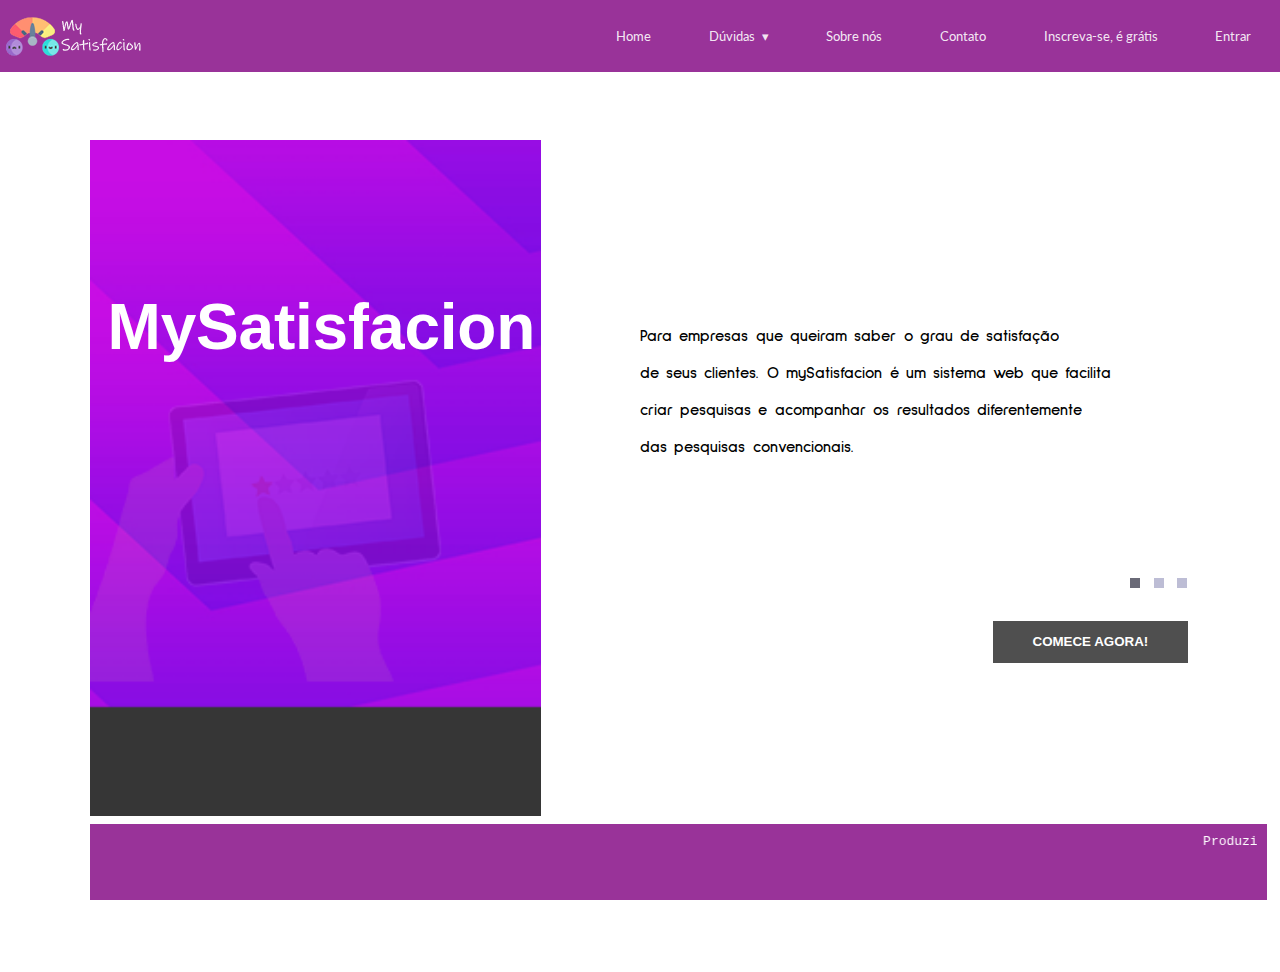
<file: index.html>
<!DOCTYPE html>
<html>

<head>
  <meta charset="UTF-8">
  <link rel="stylesheet" href="css/style.css">
  <link rel="stylesheet" href="css/styleSlide.css">
  <title>MySatisfacion</title>
  <link rel="shortcut icon" href="./img/mysatisfaction.png" />
  <link href="https://fonts.googleapis.com/css?family=Lato&display=swap" rel="stylesheet">
  <link href="https://fonts.googleapis.com/css?family=Sulphur+Point&display=swap" rel="stylesheet">
</head>

<body>
  <header class="menu">
    <div class="container">
      <img src="img/logoMy.png" alt="" id="logoMenu">
      <nav class="menu-nav">
        <ul>
          <li><a href="index.html">Home</a></li>
          <li class="drop"><a href="#">Dúvidas</a>
            <ul class="dropdown">
              <li><a href="#">O que é?</a></li>
              <li><a href="#">Como criar uma avaliação?</a></li>
              <li><a href="#">Por que utilizar o MySatisfacion?</a></li>
            </ul>
          </li>
          <li><a href="sobreNos.html">Sobre nós</a></li>
          <li><a href="#">Contato</a></li>
          <li><a href="login.html">Inscreva-se, é grátis</a></li>
          <li><a href="login.html">Entrar</a></li>
        </ul>
      </nav>
    </div>
  </header>
  <div class="content-width">
    <div class="slideshow">
      <!-- Slideshow-->
      <div class="slideshow-items">
        <div class="item">
          <div class="item-image-container">
            <img class="item-image" src="img/bannerSlide2.png" />
          </div>
          <!-- Staggered Header Elements -->
          <div class="item-header">
            <span class="vertical-part"><b>M</b></span>
            <span class="vertical-part"><b>y</b></span>
            <span class="vertical-part"><b>S</b></span>
            <span class="vertical-part"><b>a</b></span>
            <span class="vertical-part"><b>t</b></span>
            <span class="vertical-part"><b>i</b></span>
            <span class="vertical-part"><b>s</b></span>
            <span class="vertical-part"><b>f</b></span>
            <span class="vertical-part"><b>a</b></span>
            <span class="vertical-part"><b>c</b></span>
            <span class="vertical-part"><b>i</b></span>
            <span class="vertical-part"><b>o</b></span>
            <span class="vertical-part"><b>n</b></span>
          </div>
          <!-- Staggered Description Elements -->
          <div class="item-description">
            <span class="vertical-part">
              <b>Para empresas</b>
            </span>
            <span class="vertical-part">
              <b>que queiram saber</b>
            </span>
            <span class="vertical-part">
              <b>o grau de satisfação</b>
            </span>
            <span class="vertical-part">
              <b>de seus clientes.</b>
            </span>
            <span class="vertical-part">
              <b>O mySatisfacion</b>
            </span>
            <span class="vertical-part">
              <b>é um sistema web</b>
            </span>
            <span class="vertical-part">
              <b>que facilita</b>
            </span>
            <span class="vertical-part">
              <b>criar pesquisas e</b>
            </span>
            <span class="vertical-part">
              <b>acompanhar os</b>
            </span>
            <span class="vertical-part">
              <b>resultados diferentemente</b>
            </span>
            <span class="vertical-part">
              <b>das pesquisas </b>
            </span>
            <span class="vertical-part">
              <b>convencionais.</b>
            </span>

          </div>
        </div>
        <div class="item">
          <div class="item-image-container">
            <img class="item-image" src="img/bannerSlide3.png" />
          </div>
          <!-- SLIDE 2 -->
          <div class="item-header">
            <span class="vertical-part"><b>G</b></span>
            <span class="vertical-part"><b>r</b></span>
            <span class="vertical-part"><b>a</b></span>
            <span class="vertical-part"><b>t</b></span>
            <span class="vertical-part"><b>u</b></span>
            <span class="vertical-part"><b>i</b></span>
            <span class="vertical-part"><b>t</b></span>
            <span class="vertical-part"><b>o</b></span>
          </div>

          <!-- Staggered Description Elements -->
          <div class="item-description">
            <span class="vertical-part">
              <b>Crie</b>
            </span>
            <span class="vertical-part">
              <b>suas</b>
            </span>
            <span class="vertical-part">
              <b>avaliações</b>
            </span>
            <span class="vertical-part">
              <b>totalmente</b>
            </span>
            <span class="vertical-part">
              <b>de</b>
            </span>
            <span class="vertical-part">
              <b>graça.</b>
            </span>
            <span class="vertical-part">
              <b>Além</b>
            </span>
            <span class="vertical-part">
              <b>disso</b>
            </span>
            <span class="vertical-part">
              <b>o</b>
            </span>
            <span class="vertical-part">
              <b>nosso</b>
            </span>
            <span class="vertical-part">
              <b>produto</b>
            </span>
            <span class="vertical-part">
              <b>permite</b>
            </span>
            <span class="vertical-part">
              <b>monitorar</b>
            </span>
            <span class="vertical-part">
              <b>o</b>
            </span>
            <span class="vertical-part">
              <b>índice</b>
            </span>
            <span class="vertical-part">
              <b>de</b>
            </span>
            <span class="vertical-part">
              <b>satisfação</b>
            </span>
            <span class="vertical-part">
              <b>dos</b>
            </span>
            <span class="vertical-part">
              <b>clientes</b>
            </span>
            <span class="vertical-part">
              <b>em</b>
            </span>
            <span class="vertical-part">
              <b>multiplataforma</b>
            </span>
            <span class="vertical-part">
              <b>no</b>
            </span>
            <span class="vertical-part">
              <b>seu</b>
            </span>
            <span class="vertical-part">
              <b>pontos</b>
            </span>
            <span class="vertical-part">
              <b>de</b>
            </span>
            <span class="vertical-part">
              <b>venda.</b>
            </span>

          </div>
        </div>
        <div class="item">
          <div class="item-image-container">
            <img class="item-image" src="img/bannerSlide1.png" />
          </div>
          <!-- SLIDE 3 -->
          <div class="item-header">
            <span class="vertical-part"><b>R</b></span>
            <span class="vertical-part"><b>e</b></span>
            <span class="vertical-part"><b>s</b></span>
            <span class="vertical-part"><b>u</b></span>
            <span class="vertical-part"><b>l</b></span>
            <span class="vertical-part"><b>t</b></span>
            <span class="vertical-part"><b>a</b></span>
            <span class="vertical-part"><b>d</b></span>
            <span class="vertical-part"><b>o</b></span>
          </div>
          <!-- Staggered Description Elements -->
          <div class="item-description">
            <span class="vertical-part">
              <b>Acompanhe</b>
            </span>
            <span class="vertical-part">
              <b>os</b>
            </span>
            <span class="vertical-part">
              <b>resultados</b>
            </span>
            <span class="vertical-part">
              <b>.</b>
            </span>
          </div>
        </div>
      </div>
      <div class="controls">
        <ul>
          <li class="control" data-index="0"></li>
          <li class="control" data-index="1"></li>
          <li class="control" data-index="2"></li>
        </ul>
        <!-- BOTÃO COMEÇAR -->
        <div class="botaoComecar">
          <button class="btn">Comece agora!</button>
        </div>
      </div>
      <div class="rodape">
        <span class="descricaoRodape">
          <marquee behavior="scroll" direction="left">Produzido por MySatisfaction</marquee>
        </span>
      </div>
    </div>
  </div>
  <script src="js/scriptSlide.js"></script>
</body>

</html>
</file>
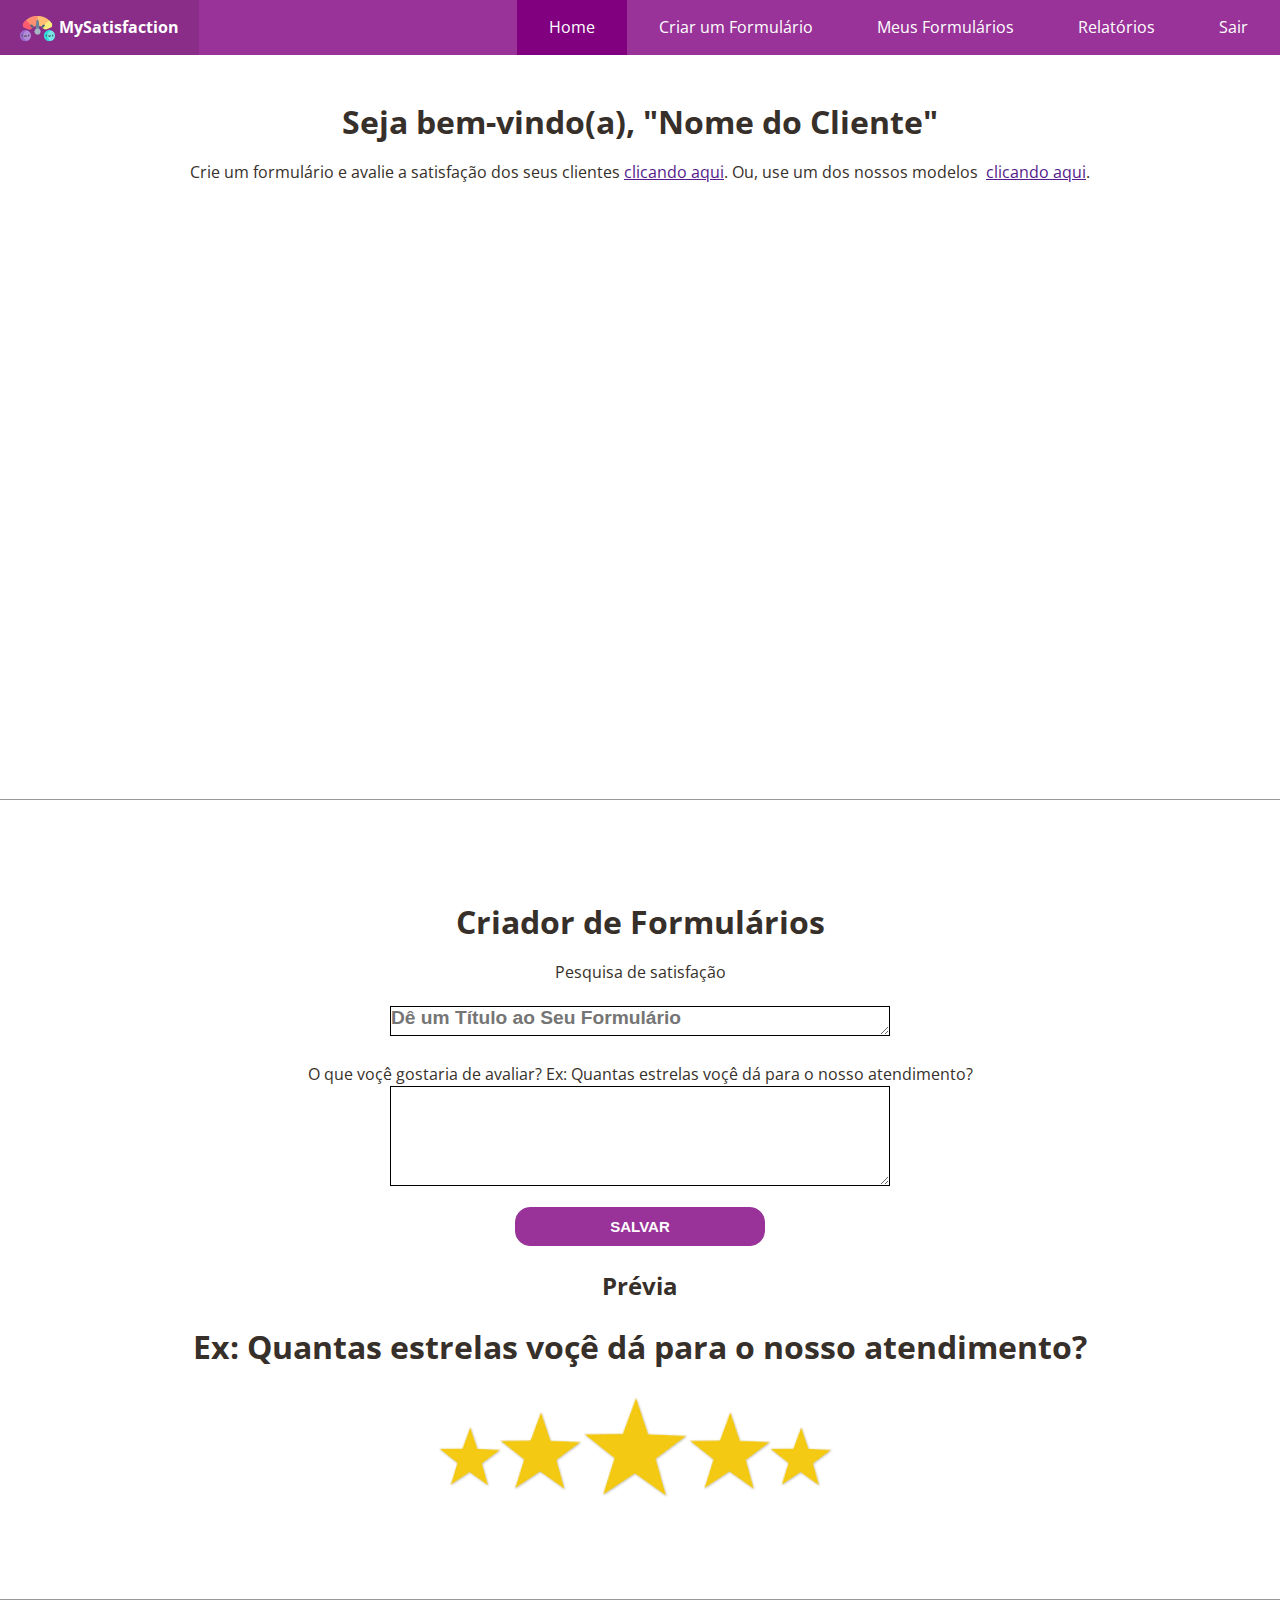
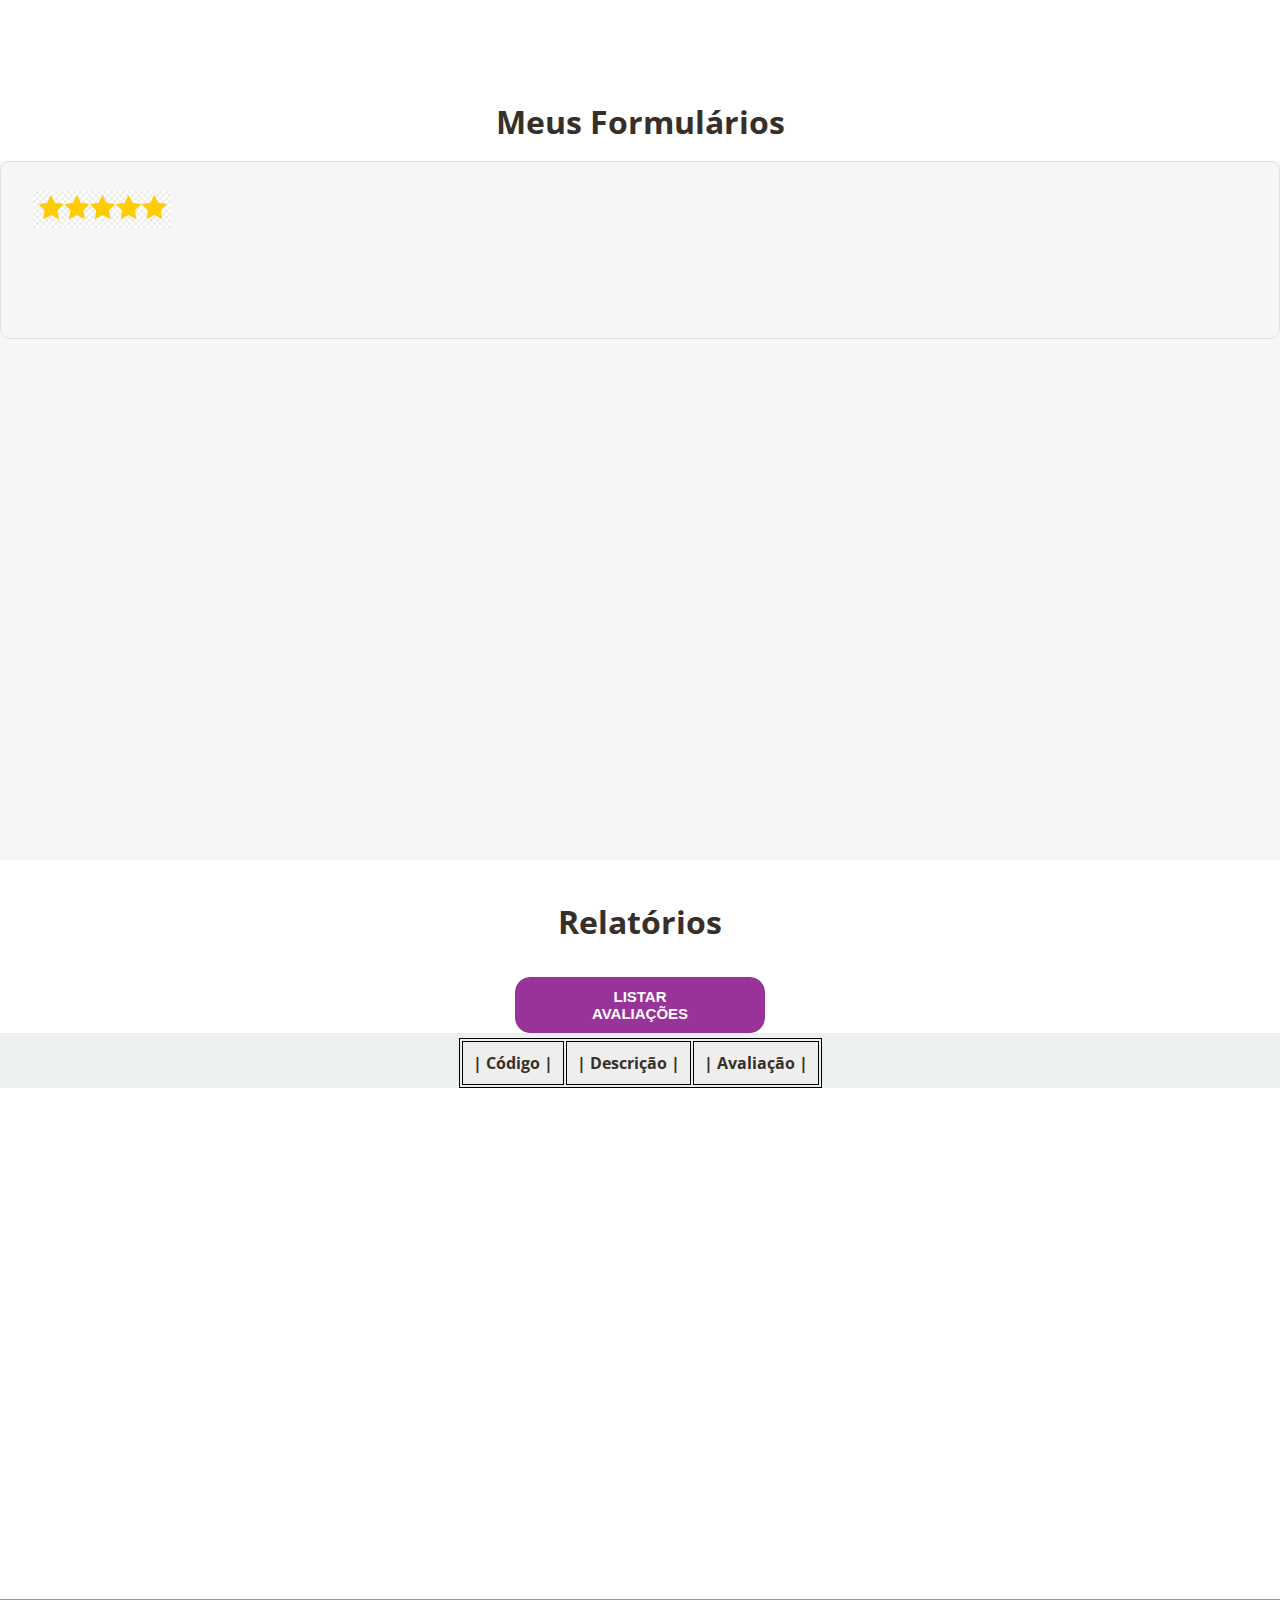
<file: CriadorDeForms.html>
<!DOCTYPE html>
<html lang="pt-br">

<head>
	<meta charset="utf-8">
	<title>MySatisfaction | Formulários</title>
	<link rel="icon" href="img/icon/Mysatisfaction.png">
	<meta name="author" content="MySatisfaction">
	<meta name="viewport" content="width=device-width,initial-scale=1">
	<link rel="stylesheet" href="css/headerEstilo.css">
	<link rel="stylesheet" href="css/loginEstilo.css">
	<!--[if lt IE 9]>
      <script src="http://html5shim.googlecode.com/svn/trunk/html5.js"></script>
      <link rel="stylesheet" href="css/ie.css">
    <![endif]-->
</head>

<body>

	<header class="menu-topo">
		<a href="#home" class="logo" data-scroll>
			<img id="logoMySa" src="img/icon/Mysatisfaction.png" alt="" width="30px;">
			MySatisfaction
		</a>
		<nav class="menu-principal">
			<ul id="lista_menu">
				<li class="menu-item ativo"><a href="#bem-vindo" data-scroll onclick="mostrarAtivo(this);">Home</a></li>
				<li class="menu-item criar"><a href="#criar-formulario" data-scroll onclick="mostrarAtivo(this);">Criar um
						Formulário</a></li>
				<li class="menu-item mForms"><a id="mf" href="#meus-formularios" data-scroll onclick="mostrarAtivo(this);">Meus
						Formulários</a></li>
				<li class="menu-item relatorios"><a href="#relatorios" data-scroll onclick="mostrarAtivo(this);">Relatórios</a>
				</li>
				<li class="menu-item sair"><a href="index.html" onclick="mostrarAtivo(this);">Sair</a></li>
			</ul>
		</nav>
	</header>

	<section id="bem-vindo">
		<h1 id="sbvnc">Seja bem-vindo(a), "Nome do Cliente"</h1>
		<p>Crie um formulário e avalie a satisfação dos seus clientes <a href="">
				clicando aqui</a>. Ou, use um dos nossos modelos &nbsp;<a href="">clicando&nbsp;aqui</a>.</p>
	</section>

	<section id="criar-formulario">
		<h1>Criador de Formulários</h1>
		<div id="area">
			<form id="formulario" autocomplete="off">
				<fieldset>
					<legend class="ps">Pesquisa de satisfação</legend>
					<br>
					<textarea id="texarea2" class="msg" onkeyup="keydownFuncao()" placeholder="Dê um Título ao Seu Formulário"
						required></textarea><br>
					<br>
					<label>O que voçê gostaria de avaliar?
						Ex: Quantas estrelas voçê dá para o nosso
						atendimento?</label>
					<br>
					<textarea id="texarea1" class="msg" onkeyup="keydownFuncao()" required></textarea><br>
					<button id="CriadFormSalvar" class="btn btn-2" onclick="myFuncSalvar()">Salvar</button>
				</fieldset>
			</form>
		</div>
		<br>
		<h2>Prévia</h2>
		<br>
		<h1 id="h1KeyDown">Ex: Quantas estrelas voçê dá para o nosso atendimento?</h1>
		<img class="img" src="img/estrela22.png" alt="" width="500px;">
	</section>

	<section id="meus-formularios">
		<h1>Meus Formulários</h1>
		<div class="m-forms">
			<div class="formEditado">
				<span class="link" name="link">
					<img src="img/estrela2.jpg" alt="">
				</span>

				<div id="btnPubliqrID">

				</div>

			</div>
	</section>

	<section id="relatorios">
		<h1>Relatórios</h1>
		<button id="listAvaliacoes" class="btn btn-2" onclick="listAvaliacoes()">LISTAR AVALIAÇÕES</button>
		<div class="container2">
			<table class="tabela-relatorios">
				<thead>
					<tr>
						<th>| Código | </th>
						<th>| Descrição | </th>
						<th>| Avaliação | </th>
					</tr>
				</thead>
				<tbody id="paiTbody">

				</tbody>
			</table>
		</div>
	</section>

	<script src="js/scroll.js"></script>
	<script src="js/main.js"></script>
	<script src="js/login.js"></script>
</body>

</html>
</file>
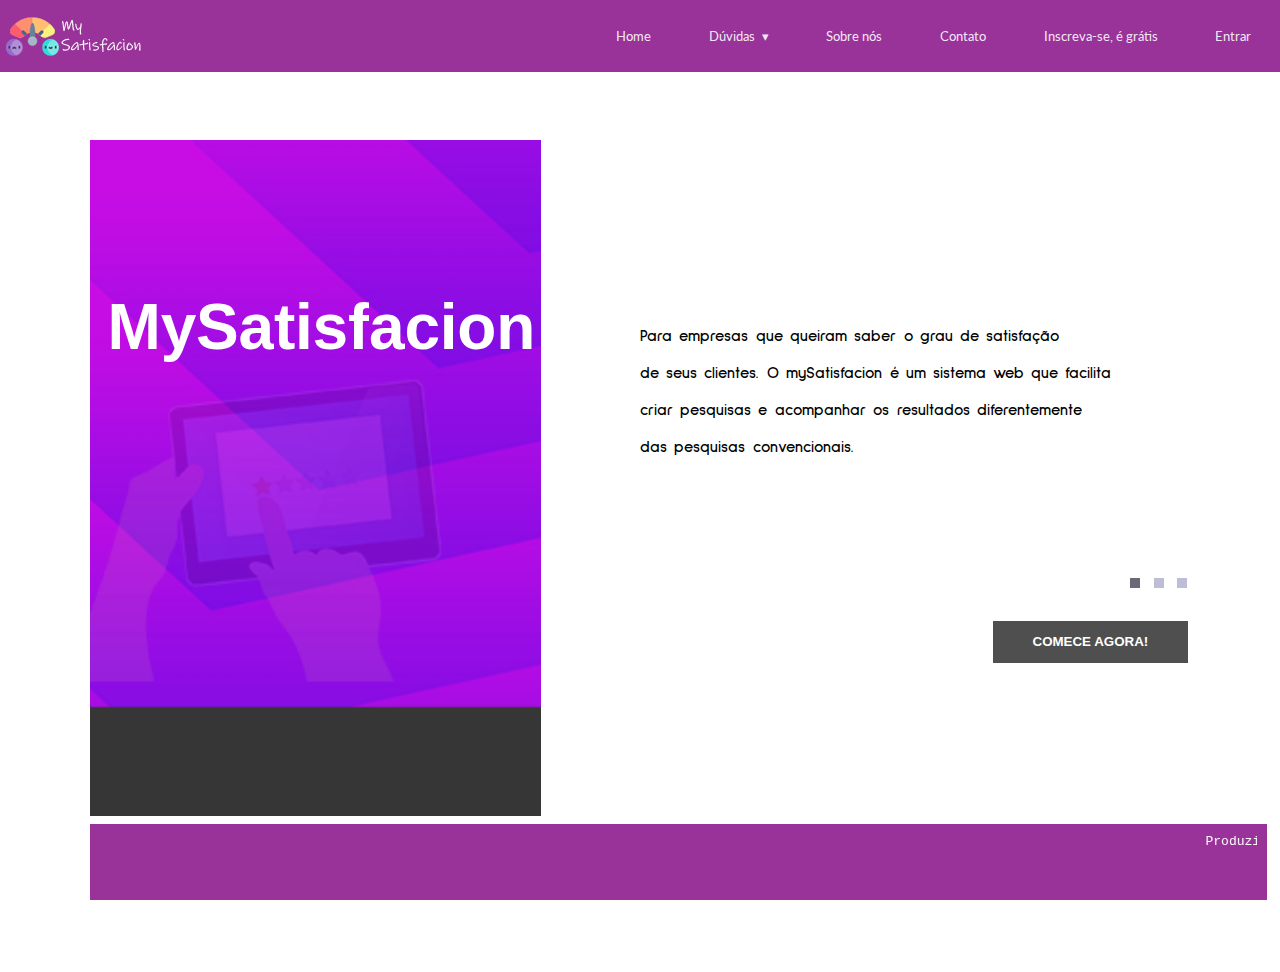
<file: mySatisfacion/principal.html>
<!DOCTYPE html>
<html>
<head>
    <meta charset="UTF-8">
    <link rel="stylesheet" href="css/style.css">
    <link rel="stylesheet" href="css/styleSlide.css">
    <title>MySatisfacion</title>
    <link rel="shortcut icon" href="imagens/mysatisfaction.png" />
    <link href="https://fonts.googleapis.com/css?family=Lato&display=swap" rel="stylesheet">
    <link href="https://fonts.googleapis.com/css?family=Sulphur+Point&display=swap" rel="stylesheet">
</head>
<body>
    <header class="menu">
        <div class="container">
            <img src="imagens/logoMy.png" alt="" id="logoMenu" >
                <nav class="menu-nav">
                        <ul>
                            <li><a href="principal.html">Home</a></li>
                            <li class="drop"><a href="#">Dúvidas</a>
                                <ul class="dropdown">
                                    <li><a href="#">O que é?</a></li>
                                    <li><a href="#">Como criar uma avaliação?</a></li>
                                    <li><a href="#">Por que utilizar o MySatisfacion?</a></li>
                                </ul>
                            </li>
                            <li><a href="sobreNos.html">Sobre nós</a></li>
                            <li><a href="#">Contato</a></li>
                            <li><a href="#">Inscreva-se, é grátis</a></li>
                            <li><a href="#">Entrar</a></li>
                        </ul>
                </nav>
        </div>   
    </header>
    <div class="content-width">
        <div class="slideshow">
          <!-- Slideshow-->
          <div class="slideshow-items">
            <div class="item">
              <div class="item-image-container">
                <img class="item-image" src="imagens/bannerSlide2.png" />
              </div>
              <!-- Staggered Header Elements -->
              <div class="item-header">
                <span class="vertical-part"><b>M</b></span>
                <span class="vertical-part"><b>y</b></span>
                <span class="vertical-part"><b>S</b></span>
                <span class="vertical-part"><b>a</b></span>
                <span class="vertical-part"><b>t</b></span>
                <span class="vertical-part"><b>i</b></span>            
                <span class="vertical-part"><b>s</b></span>
                <span class="vertical-part"><b>f</b></span>
                <span class="vertical-part"><b>a</b></span>
                <span class="vertical-part"><b>c</b></span>
                <span class="vertical-part"><b>i</b></span>
                <span class="vertical-part"><b>o</b></span>
                <span class="vertical-part"><b>n</b></span>
              </div>
              <!-- Staggered Description Elements -->
              <div class="item-description">
                <span class="vertical-part">
                  <b>Para empresas</b>
                </span>
                <span class="vertical-part">
                  <b>que queiram saber</b>
                </span> 
                <span class="vertical-part">
                  <b>o grau de satisfação</b>
                </span>
                <span class="vertical-part">
                  <b>de seus clientes.</b>
                </span> 
                <span class="vertical-part">
                  <b>O mySatisfacion</b>
                </span>
                <span class="vertical-part">
                  <b>é um sistema web</b>
                </span> 
                <span class="vertical-part">
                  <b>que facilita</b>
                </span>
                <span class="vertical-part">
                  <b>criar pesquisas e</b>
                </span> 
                <span class="vertical-part">
                  <b>acompanhar os</b>
                </span>
                <span class="vertical-part">
                  <b>resultados diferentemente</b>
                </span> 
                <span class="vertical-part">
                  <b>das pesquisas </b>
                </span>
                <span class="vertical-part">
                  <b>convencionais.</b>
                </span> 
      
              </div>
            </div>
            <div class="item">
              <div class="item-image-container">
                <img class="item-image" src="imagens/bannerSlide3.png" />
              </div>
              <!-- SLIDE 2 -->
              <div class="item-header">
                  <span class="vertical-part"><b>G</b></span>
                  <span class="vertical-part"><b>r</b></span>
                  <span class="vertical-part"><b>a</b></span>
                  <span class="vertical-part"><b>t</b></span>
                  <span class="vertical-part"><b>u</b></span>
                  <span class="vertical-part"><b>i</b></span>
                  <span class="vertical-part"><b>t</b></span>
                  <span class="vertical-part"><b>o</b></span>
              </div>
              
              <!-- Staggered Description Elements -->
              <div class="item-description">
                <span class="vertical-part">
                  <b>Crie</b>
                </span>
                <span class="vertical-part">
                  <b>suas</b>
                </span>
                <span class="vertical-part">
                  <b>avaliações</b>
                </span>
                <span class="vertical-part">
                  <b>totalmente</b>
                </span>
                <span class="vertical-part">
                  <b>de</b>
                </span>
                <span class="vertical-part">
                  <b>graça.</b>
                </span>
                <span class="vertical-part">
                  <b>Além</b>
                </span>
                <span class="vertical-part">
                  <b>disso</b>
                </span>
                <span class="vertical-part">
                  <b>o</b>
                </span>
                <span class="vertical-part">
                  <b>nosso</b>
                </span>
                <span class="vertical-part">
                  <b>produto</b>
                </span>
                <span class="vertical-part">
                  <b>permite</b>
                </span>
                <span class="vertical-part">
                  <b>monitorar</b>
                </span>
                <span class="vertical-part">
                  <b>o</b>
                </span>
                <span class="vertical-part">
                  <b>índice</b>
                </span>
                <span class="vertical-part">
                  <b>de</b>
                </span>
                <span class="vertical-part">
                  <b>satisfação</b>
                </span>
                <span class="vertical-part">
                  <b>dos</b>
                </span>
                <span class="vertical-part">
                  <b>clientes</b>
                </span>
                <span class="vertical-part">
                  <b>em</b>
                </span>
                <span class="vertical-part">
                  <b>multiplataforma</b>
                </span>
                <span class="vertical-part">
                  <b>no</b>
                </span>
                <span class="vertical-part">
                  <b>seu</b>
                </span>
                <span class="vertical-part">
                  <b>pontos</b>
                </span>
                <span class="vertical-part">
                  <b>de</b>
                </span>
                <span class="vertical-part">
                  <b>venda.</b>
                </span>
              
              </div>
            </div>
            <div class="item">
              <div class="item-image-container">
                <img class="item-image" src="imagens/bannerSlide1.png"/>
              </div>
              <!-- SLIDE 3 -->
              <div class="item-header">
                  <span class="vertical-part"><b>R</b></span>
                  <span class="vertical-part"><b>e</b></span>
                  <span class="vertical-part"><b>s</b></span>
                  <span class="vertical-part"><b>u</b></span>
                  <span class="vertical-part"><b>l</b></span>
                  <span class="vertical-part"><b>t</b></span>
                  <span class="vertical-part"><b>a</b></span>
                  <span class="vertical-part"><b>d</b></span>
                  <span class="vertical-part"><b>o</b></span>
                </div>
              <!-- Staggered Description Elements -->
              <div class="item-description">
                <span class="vertical-part">
                  <b>Acompanhe</b>
                </span>
                <span class="vertical-part">
                  <b>os</b>
                </span>
                <span class="vertical-part">
                  <b>resultados</b>
                </span>
                <span class="vertical-part">
                  <b></b>
                </span>
                <span class="vertical-part">
                  <b>amet,</b>
                </span>
                <span class="vertical-part">
                  <b>consectetur</b>
                </span>
                <span class="vertical-part">
                  <b>adipiscing</b>
                </span>
                <span class="vertical-part">
                  <b>elit.</b>
                </span>
                <span class="vertical-part">
                  <b>Pellentesque</b>
                </span>
                <span class="vertical-part">
                  <b>elementum</b>
                </span>
                <span class="vertical-part">
                  <b>gravida</b>
                </span>
                <span class="vertical-part">
                  <b>ex</b>
                </span>
                <span class="vertical-part">
                  <b>at</b>
                </span>
                <span class="vertical-part">
                  <b>maximus.</b>
                </span>
                <span class="vertical-part">
                  <b>Nullam</b>
                </span>
                <span class="vertical-part">
                  <b>quis</b>
                </span>
                <span class="vertical-part">
                  <b>leo</b>
                </span>
                <span class="vertical-part">
                  <b>ipsum.</b>
                </span>
                <span class="vertical-part">
                  <b>Lorem</b>
                </span>
                <span class="vertical-part">
                  <b>ipsum</b>
                </span>
                <span class="vertical-part">
                  <b>Nam</b>
                </span>
                <span class="vertical-part">
                  <b>consectetur</b>
                </span>
                <span class="vertical-part">
                  <b>malesuada</b>
                </span>
                <span class="vertical-part">
                  <b>blandit.</b>
                </span>
                <span class="vertical-part">
                  <b>Mauris</b>
                </span>
                <span class="vertical-part">
                  <b>vulputate</b>
                </span>
                <span class="vertical-part">
                  <b>purus</b>
                </span>
                <span class="vertical-part">
                  <b>id</b>
                </span>
                <span class="vertical-part">
                  <b>dolor</b>
                </span>
                <span class="vertical-part">
                  <b>euismod</b>
                </span>
                <span class="vertical-part">
                  <b>varius.</b>
                </span>
              </div>
            </div>
          </div>
          <div class="controls">
            <ul>
              <li class="control" data-index="0"></li>
              <li class="control" data-index="1"></li>
              <li class="control" data-index="2"></li>
            </ul>
            <!-- BOTÃO COMEÇAR -->            
            <div class="botaoComecar">      
                <button class="btn">Comece agora!</button>
            </div>
          </div>
          <div class="rodape">
            <span class="descricaoRodape"><marquee behavior="scroll" direction="left">Produzido por Ronan Santos!</marquee></span>
          </div>
        </div>       
      </div>         
    <script src="scriptSlide.js"></script>
</body>
</html>
</file>
<file: css/style.css>
/* MENU PRINCIPAL--------------------------------------------------------------------*/
#logoMenu{
    border:2px solid #993399;
}

.menu-nav{
    display: flex;
}

.menu .container{
    display: flex;
    align-items: center;
    justify-content: space-between;
    background-color: #993399;
	height: 72px;
   
}

.menu-nav::after {	
	content: '';
	clear: both;
}

.menu-nav ul {
	padding: 0;
	margin: 0;
    list-style: none;
}

.menu-nav ul li {
	float: left;
	position: relative;
	font-family: 'Lato',sans-serif;
}

.menu-nav ul li a {
	display: block;
	color: rgba(255, 255, 255, .9);
	text-decoration: none;
	padding: 1rem 2rem;
	border-top: 2px solid transparent;
	border-bottom: 2px solid transparent;
	transition: all .3s ease-in-out;
}

.menu-nav ul li a:hover,
.menu-nav ul li a:focus {
	background: rgba(0, 0, 0, .15);
}

.menu-nav ul li a:focus {
	color: white;
}

.menu-nav ul li a:not(:only-child)::after {
	padding-left: 4px;
	content: ' ▾';
}

.menu-nav ul li ul li {
	min-width: 190px;
}

header ul li ul li a {
	background: transparent;
	color: #555;
	border-bottom: 1px solid #DDE0E7;
}

header ul li ul li a:hover,
header ul li ul li a:focus {
	background: #eee;
	color: #111;
}

.dropdown {
	display: none;
	position: absolute;
	background: #fff;
	box-shadow: 0 4px 10px rgba(10, 20, 30, .4);
}
/*----------------------------------------------------------------------*/


/*RODAPÉ----------------------------------------------------------------*/
.rodape{
	background-color:  #993399;
	height: 80px;
	width: 107%;
}

.descricaoRodape{
	float: right;
	padding: 10px;
	color: white;
}
/*----------------------------------------------------------------------*/
</file>
<file: css/styleSlide.css>
* {
    box-sizing: border-box;
    margin: 0;
    padding: 0;
  }
  
  html, body {
    width: 100%;
    height: 100vh;
    overflow: hidden; 
    background: white;
    /* background:#22222A;  */
    font-family: 'Fira Mono', monospace;
    -webkit-font-smoothing: antialiased;
    font-size: .90rem;
    color: #bdbdd5;
  }
  
  .content-width {
    width: 86%;
    height: 100vh;
    margin: 0 auto;
  }
  
  .slideshow {
    position: relative;
    width: 100%;
    height: 100vh;
    display: flex;
    flex-direction: column;
    justify-content: space-around;
  }
  
  .slideshow-items {
    position: relative;
    width: 100%;
    height: 300px;
  }
  
  .item {
    position: absolute;
    width: 100%;
    height: auto;
  }
  
  .item-image-container {
    position: relative;
    width: 41%;
  }
  
  .item-image-container::before {
    content: '';
    position: absolute;
    top: -1px;
    left: 0;
    width: 100%;
    height: 101%;
    /* background: #22222A;
    opacity: 0; */
    z-index: 1;
  }
  
  .item-image {
    position: relative;
    width: 100%;
    height: auto;
    opacity: 0;
    display: block;
    /* transition: property name | duration | timing-function | delay  */
    transition: opacity .3s ease-out .45s;
  }
  
  .item.active .item-image {
    opacity: 1;
  }
  
  .item.active .item-image-container::before {
    opacity: .8;
  }
  
  .item-description {
    position: absolute;
    top: 182px;
    right: 0;
    width: 50%;
    padding-right: 4%;
    line-height: 1.8;
  }
  
  /* Staggered Vertical Items ------------------------------------------------------*/
  .item-header {
    position: absolute;
    top: 150px;
    left: 2%;
    z-index: 100;
    color: white;
  }
  
  .item-header .vertical-part {
    margin: 0 -4px;
    font-family: 'Montserrat', sans-serif;
    -webkit-font-smoothing: auto;
    font-size: 5vw;
  }
  
  .vertical-part {
    overflow: hidden;
    display: inline-block;
  }
  
  .vertical-part b {
    display: inline-block;
    transform: translateY(100%);
  }
  
  .item-header .vertical-part b {
    transition: .5s;
  }
  
  .item-description .vertical-part b {
    transition: .21s;
    font-family: 'Sulphur Point', sans-serif;
    font-size: medium;
    color:black
  }
  
  .item.active .item-header .vertical-part b {
    transform: translateY(0);
  }
  
  .item.active .item-description .vertical-part b {
    transform: translateY(0);
  }
  
  /* Controls ----------------------------------------------------------------------*/
  .controls {
    position: relative;
    text-align: right;
    z-index: 1000;
  }
  
  .controls ul {
    list-style: none;
  }
  
  .controls ul li {
    display: inline-block;
    width: 10px;
    height: 10px;
    margin: 3px;
    background:#bdbdd5;;
    cursor: pointer;
  }
  
  .controls ul li.active {
    background:#6a6a77;
  }

/* BOTÃO COMECE AGORA */
.botaoComecar {
  margin: 0 auto;
  float: right;
  width: 200px;
  perspective: 1000px;
}

.btn {
  cursor: hand;
  text-transform: uppercase;
  background-color: #4F4F4F;
  color: white;
  font-weight: 900;
  border: none;
  padding: 1em 3em;
  margin: 2em auto;
  display: block;  
  transition: background .6s ease-in, transform .5s .25s ease-in-out;
}
.btn:hover {
  background-color: #993399;
  transform: scale(1.2) rotateX(30deg);
}
</file>
<file: css/headerEstilo.css>
* {
	 margin: 0;
	 padding: 0;
	 border: 0;
 }
 
 a:active,
 a:hover {
	 outline: 0;
 }
 
 @-webkit-viewport { width: device-width; }
 @-moz-viewport { width: device-width; }
 @-ms-viewport { width: device-width; }
 @-o-viewport { width: device-width; }
 @viewport { width: device-width; }
 
img{
	max-width: 100%;
}

 .menu-principal ul {
	 margin: 0;
	 padding: 0;
	 width: 100%;
	 display: block;
	 list-style: none;
 }
 
 .menu-principal li {
	 width: 100%;
	 display: block;
 }
 
 .js .menu-principal {
	 clip: rect(0 0 0 0);
	 max-height: 0;
	 position: absolute;
	 display: block;
	 overflow: hidden;
	 zoom: 1;
 }
 
 .menu-principal.opened {
	 max-height: 9999px;
 }
 
 .disable-pointer-events {
	 pointer-events: none !important;
 }
 
 .nav-toggle {
	 -webkit-tap-highlight-color: rgba(0,0,0,0);
	 -webkit-touch-callout: none;
	 -webkit-user-select: none;
	 -moz-user-select: none;
	 -ms-user-select: none;
	 -o-user-select: none;
	 user-select: none;
 }
 
 @media screen and (min-width: 50em) {
	 .js .menu-principal {
		 position: relative;
	 }
	 .js .menu-principal.closed {
		 max-height: none;
	 }
	 .nav-toggle {
		 display: none;
	 }
 }
 
 body {
	 -webkit-text-size-adjust: 100%;
	 -ms-text-size-adjust: 100%;
	 text-size-adjust: 100%;
	 color: #37302a;
	 background: #fff;
	 font: normal 100%/1.4 sans-serif;
 }
 
 section {
	 border-bottom: 1px solid #999;
	 text-align: center;
	 padding: 100px 0 0;
	 height: 800px;
	 width: 100%;
 }
 
 h1 {
	 margin-bottom: .5em;
 }
 
 p {
	 width: 90%;
	 margin: 0 auto;
 }
 
 .menu-topo {
	 background: #993399;
	 position: fixed;
	 z-index: 3;
	 width: 100%;
	 left: 0;
	 top: 0;
 }
 
 .logo {
	 -webkit-tap-highlight-color: rgba(0,0,0,0);
	 text-decoration: none;
	 font-weight: bold;
	 line-height: 55px;
	 padding: 0 20px;
	 color: #fff;
	 float: left;
 }

 #logoMySa{
	 width: 35px;
	 vertical-align: middle;
 }
 
 .mask {
	 -webkit-transition: opacity 300ms;
	 -moz-transition: opacity 300ms;
	 transition: opacity 300ms;
	 background: rgba(0,0,0, .5);
	 visibility: hidden;
	 position: fixed;
	 opacity: 0;
	 z-index: 2;
	 bottom: 0;
	 right: 0;
	 left: 0;
	 top: 0;
 }
 
 .android .mask {
	 -webkit-transition: none;
	 transition: none;
 }
 
 .js-nav-active .mask {
	 visibility: visible;
	 opacity: 1;
 }
 
 @media screen and (min-width: 70em) {
	 .mask {
		 display: none !important;
		 opacity: 0 !important;
	 }
 }
 
 .fixed {
	 position: fixed;
	 width: 100%;
	 left: 0;
	 top: 0;
 }
 
 .menu-principal,
 .menu-principal * {
	 -webkit-box-sizing: border-box;
	 -moz-box-sizing: border-box;
	 box-sizing: border-box;
 }
 
 .menu-principal,
 .menu-principal ul {
	 list-style: none;
	 width: 100%;
	 float: left;
 }
 
 @media screen and (min-width: 40em) {
	 .menu-principal {
		 float: right;
		 width: auto;
	 }
 }
 
 .menu-principal li {
	 float: left;
	 width: 100%;
 }
 
 @media screen and (min-width: 37em) {
	 .menu-principal li {
		 width: auto;
	 }
 }
 
 .menu-principal a {
	 -webkit-tap-highlight-color: rgba(0,0,0,0);
	 border-top: 1px solid white;
	 text-decoration: none;
	 background: #993399;
	 padding: 0.7em 1em;
	 color: #fff;
	 width: 100%;
	 float: left;
 }
 
 .ativo a {
	 background: purple;
 }

 a:hover, a:active{
	background: rgba(0, 0, 0, 0.1); 
 }

 @media screen and (min-width: 49em) {
	 .menu-principal a {
		 padding: 1.02em 2em;
		 text-align: center;
		 border-top: 0;
		 float: left;
		 margin: 0;
	 }
 }
 
 .menu-principal ul ul a {
	 background: #ca3716;
	 padding-left: 2em;
 }
 
 @media screen and (min-width: 40em) {
	 .menu-principal ul ul a {
		 display: none;
	 }
 }
 
 .nav-toggle {
	 -webkit-font-smoothing: antialiased;
	 -moz-osx-font-smoothing: grayscale;
	 text-decoration: none;
	 text-indent: -300px;
	 position: relative;
	 overflow: hidden;
	 width: 60px;
	 height: 55px;
	 float: right;
 }
 
 .nav-toggle:before {
	 color: #fff;
	 font: normal 28px/55px "responsivenav";
	 text-transform: none;
	 text-align: center;
	 position: absolute;
	 content: "\2261";
	 text-indent: 0;
	 speak: none;
	 width: 100%;
	 left: 0;
	 top: 0;
 }
 
 .nav-toggle.ativo:before {
	 font-size: 24px;
	 content: "\78"; 
 }
/**/
.table_container{
	display: flex;
	flex-direction: row;
	justify-content: center;
	align-items: center;
	margin-top: 40px;
}
.retrato{
  -ms-transform: rotate(90deg); /* IE 9 */
    -webkit-transform: rotate(90deg); /* Chrome, Safari, Opera */
    transform: rotate(90deg);
}
.paisagem{
  -ms-transform: rotate(0deg); /* IE 9 */
    -webkit-transform: rotate(0deg); /* Chrome, Safari, Opera */
		transform: rotate(0deg);
}

#texarea1 {
	width: 500px;
	height: 100px;
	background-color: transparent;
	font-size: 1.2em;
	font-weight: bold;
	font-family: Verdana, Arial, Helvetica, sans-serif;
	border: 1px solid black;
	color: purple;
 }

 #texarea2 {
	width: 500px;
	height: 30px;
	background-color: transparent;
	font-size: 1.2em;
	font-weight: bold;
	font-family: Verdana, Arial, Helvetica, sans-serif;
	border: 1px solid black;
	color: purple;
 }

 .img{
	 margin-top: -15px;
 }
/**/

.btn-salvar{
	background-color: #993399;
  border: none;
  color: white;
  padding: 16px 32px;
  text-decoration: none;
  margin: 4px 2px;
	cursor: pointer;
	border-radius: 16ex;
}

.btn-salvar:hover{
	background-color: transparent;
	border: solid #993399;
	color: purple;
}

.menu-item ul li a:hover,
.menu-item ul li a:focus {
	background: purple;
}

body * {
	box-sizing: border-box;
}

.m-forms{
		height: 100%;
    position: relative;
		background-color: #f6f6f6;
}

.formEditado{
	word-wrap: break-word;
	display: flex;
	position: relative;
	border: 1px solid #dfdfdf;
	background: transparent;
	padding: 13px 26px;
	border-radius: 10px;
	box-sizing: border-box;
}

.nomeFormCliLink {
	font-size: 20px;
	line-height: 35px;
	margin-left: 10px;
}

.link{
	line-height: 87px;
	position: relative;
	width: 150px;
	height: 150px;
	float: left; 
	padding: 0px 6px; 
	font-size: 26px;
}

#btnPubliqr{
	margin-left: 10px;
}

#btnCopiar{

}

.tabela-relatorios{
	border: solid 1px;	
}
</file>
<file: css/loginEstilo.css>
@import url('https://fonts.googleapis.com/css?family=Open+Sans:300,400,700&display=swap');
*{
	margin: 0;
	padding: 0;
	box-sizing: border-box;
}

body{
	font-family: 'Open Sans', sans-serif;
}

#listAvaliacoes{
	text-align: center;
}

.container{
	display: flex;
	border: 2px solid #ccc;
	justify-content: center;
	align-items: center;
	height: 100vh;
	background-color: #ecf0f1;
}

.container2{
	max-width: 100%;
	display: flex;
	justify-content: center;
	align-items: center;
	background-color: #ecf0f1;
}

.tabela-relatorios{
	margin-top: 5px;
	border: 1px solid purple;
 /* Toda a tabela com fundo creme */

		background: #eee; /* Linhas com fundo cinza */
    max-width: 100%;
}

.tabela-relatorios, th, td {
	border: 1px solid black;
}

th, td {
  padding: 10px;
  text-align: left;
}

/**/

/**/

.conteudo{
	background-color: #fff;
	border-radius: 15px;
	width: 82%;
	height: 65%;
	justify-content: space-between;
	align-items: center;
	position: relative;
}

.conteudo::before{
	content: "";
	position: absolute;
	background-color: #993399;
	width: 40%;
	height: 100%;
	border-top-left-radius: 15px;
	border-bottom-left-radius: 15px;

	left: 0;
}

.titulo{
	font-size: 28px;
	font-weight: bold;
	text-transform: capitalize;
}

.titulo-bem-vindo{
	color: #fff;
}

.titulo-Crie-uma-conta{
	color: #993399;
}

.descricao{
	font-size: 14px;
	font-weight: 300;
	line-height: 30px;
}

.descricao-1{
	color: #fff;
}

.descricao-2{
	color: #993399;
	text-align: center;
}

.btn{
	border-radius: 15px;
	text-transform: uppercase;
	color: #fff;
	
	font-weight: bold;
	width: 250px;
	align-self: center;
	border: none;
	margin-top: 1rem;
}

.btn-1{
	background-color: transparent;
	font-size: 15px;
	padding: 10px 50px;
	border: 1px solid #fff;
	transition: background-color 0.9s;
}

.btn-2{
	background-color: #993399;
	font-size: 15px;
	padding: 10px 50px;
	border: 1px solid #993399;
	transition: background-color 0.9s;
}

.btn-2:hover{
	background-color: #fff;
	color: purple;
}

.btn-1:hover{
	background-color: #fff;
	color: purple;
}

.conteudo-1{
	display: flex;
}

.conteudo-1 .coluna-2{
	z-index: 11;
}

.coluna-1{
	text-align: center;
	width: 40%;
	z-index: 10;
}

.coluna-2{
	width: 60%;
	display: flex;
	flex-direction: column;
	align-items: center;
}

.list-midias-sociais{
	display: flex;
	list-style-type: none;
}

.list-midias-sociais{
	margin: 1rem 0;
}

.item-midias-sociais{
	border: 1px solid #ccc;
	border-radius: 50%;
	width: 35px;
	height: 35px;
	line-height: 35px;
	text-align: center;
	color: #993399;
}

.link-midias-sociais:not(:first-child){
	margin-left: 10px;
}

.link-midias-sociais:hover .item-midias-sociais{
	background-color: #993399;
	color: #fff;
	border-color: #ccc;
}

.link-midias-sociais .item-midias-sociais{
	transition: background-color 0.9s;
}

.form{
	display: flex;
	flex-direction: column;
	width: 55%;
	text-align: center;
}

.form input{
	height: 45px;
	width: 100%;
	border: none;
	background: #ecf0f1;
}

input:-webkit-autofill 
{    
    -webkit-box-shadow: 0 0 0px 1000px #ecf0f1 inset !important;
    -webkit-text-fill-color: #000 !important;
}

.label-criarConta{
	background-color: #ecf0f1;
	display: flex;
	align-items: center;
	margin: 8px;
}

.conteudo-2{
	position: absolute;
	display: flex;
}

.icon-modificado{
	color: #993399;
	padding: 0 5px;
}

.conteudo-2 .coluna-1{
	order: 2;
	z-index: -1;
}

.conteudo-2 .coluna-2{
	order: 1;
	z-index: -1;
}

.senha{
	color: purple;
	font-size: 14px;
	margin: 15px 0;
}

.senha::first-letter{
	text-transform: capitalize;
}

.fazer-login-js .conteudo-1 .coluna-1{
	z-index: -1;
}

.fazer-login-js .conteudo-2 .coluna-2{
	z-index: 11;
}

.fazer-login-js .conteudo-2 .coluna-1{
	z-index: 13;
}

.fazer-login-js .conteudo::before{
	left: 60%;
	border-top-left-radius: 0px;
	border-bottom-left-radius: 0px;
	border-top-right-radius: 15px;
	border-bottom-right-radius: 15px;
	animation: deslizarDir 2s;

	z-index: 12;
}

.cadastrar-se-js .conteudo::before{
	animation: deslizarEsq 2s;
	
	z-index: 12;
}

.cadastrar-se-js .conteudo-2 .coluna-1,
.cadastrar-se-js .conteudo-2 .coluna-2{
	z-index: -1;
}

.cadastrar-se-js .conteudo-1 .coluna-2{
	z-index: 11;
}

.cadastrar-se-js .conteudo-1 .coluna-1{
	z-index: 13;
}

.fazer-login-js .conteudo-1 .coluna-2{
	z-index: -1;
	position: relative;
	animation: deslocamentoEsq 3s;
}

.cadastrar-se-js .conteudo-2 .coluna-2{
	position: relative;
	z-index: -1;
	animation: deslocamentoDir 3s;
}

/*animação css para o conteúdo*/

@keyframes deslocamentoDir{
	from{
		left: 0;
		z-index: 12;
	}

	25%{
		left: 25px;
	}

	50%{
		left: 50px;
	}

	to{
		left: 110px;
		z-index: -1;
	}
}

@keyframes deslocamentoEsq{
	from{
		left: 0;
		opacity: 1;
		z-index: 12;
	}

	25%{
		left: -80px;
		opacity: .5;
	}

	50%{
		left: -100px;
		opacity: .2;
	}

	to{
		left: -110px;
		opacity: 0;
		z-index: -1;
	}
}

/*animação css*/

@keyframes deslizarDir{
	from{
		left: 0;
		width: 40%;
	}

	25%{
		left: 5%;
		width: 50%;
	}

	50%{
		left: 25%;
		width: 60%;
	}

	75%{
		left: 45%;
		width: 50%;
	}
	
	to{
		left: 60%;
		width: 40%;
	}
}

@keyframes deslizarEsq{
	from{
		left: 60%;
		width: 40%;
	}

	25%{
		left: 45%;
		width: 50%;
	}

	50%{
		left: 25%;
		width: 60%;
	}

	75%{
		left: 5%;
		width: 50%;
	}
	
	to{
		left: 0;
		width: 40%;
	}
}

.teste{
	margin: 0 auto;
	margin-top: 80px;
	width: 60%;
	display: flex;
	flex-direction: column;
	align-items: center;
	display: none;
}

.loginResp{
	margin: 0 auto;
	margin-top: 20px;
	width: 60%;
	display: flex;
	flex-direction: column;
	align-items: center;
	display: none;
}

@media (max-width: 800px) 
{
  .container
   {
		display: none;
	 }
	 .teste{
		 display: block;
	 }
	 .descricao-2{
		 text-align: left;
	 }
	 .item-midias-sociais{
		 text-align: center;
	 }

	 .loginResp{
		 display: block;
	 }
}
</file>
<file: mySatisfacion/css/style.css>
/* MENU PRINCIPAL--------------------------------------------------------------------*/
#logoMenu{
    border:2px solid #993399;
}

.menu-nav{
    display: flex;
}

.menu .container{
    display: flex;
    align-items: center;
    justify-content: space-between;
    background-color: #993399;
	height: 72px;
   
}

.menu-nav::after {	
	content: '';
	clear: both;
}

.menu-nav ul {
	padding: 0;
	margin: 0;
    list-style: none;
}

.menu-nav ul li {
	float: left;
	position: relative;
	font-family: 'Lato',sans-serif;
}

.menu-nav ul li a {
	display: block;
	color: rgba(255, 255, 255, .9);
	text-decoration: none;
	padding: 1rem 2rem;
	border-top: 2px solid transparent;
	border-bottom: 2px solid transparent;
	transition: all .3s ease-in-out;
}

.menu-nav ul li a:hover,
.menu-nav ul li a:focus {
	background: rgba(0, 0, 0, .15);
}

.menu-nav ul li a:focus {
	color: white;
}

.menu-nav ul li a:not(:only-child)::after {
	padding-left: 4px;
	content: ' ▾';
}

.menu-nav ul li ul li {
	min-width: 190px;
}

header ul li ul li a {
	background: transparent;
	color: #555;
	border-bottom: 1px solid #DDE0E7;
}

header ul li ul li a:hover,
header ul li ul li a:focus {
	background: #eee;
	color: #111;
}

.dropdown {
	display: none;
	position: absolute;
	background: #fff;
	box-shadow: 0 4px 10px rgba(10, 20, 30, .4);
}
/*----------------------------------------------------------------------*/


/*RODAPÉ----------------------------------------------------------------*/
.rodape{
	background-color:  #993399;
	height: 80px;
	width: 107%;
}

.descricaoRodape{
	float: right;
	padding: 10px;
	color: white;
}
/*----------------------------------------------------------------------*/
</file>
<file: mySatisfacion/css/styleSlide.css>
* {
    box-sizing: border-box;
    margin: 0;
    padding: 0;
  }
  
  html, body {
    width: 100%;
    height: 100vh;
    overflow: hidden; 
    background: white;
    /* background:#22222A;  */
    font-family: 'Fira Mono', monospace;
    -webkit-font-smoothing: antialiased;
    font-size: .90rem;
    color: #bdbdd5;
  }
  
  .content-width {
    width: 86%;
    height: 100vh;
    margin: 0 auto;
  }
  
  .slideshow {
    position: relative;
    width: 100%;
    height: 100vh;
    display: flex;
    flex-direction: column;
    justify-content: space-around;
  }
  
  .slideshow-items {
    position: relative;
    width: 100%;
    height: 300px;
  }
  
  .item {
    position: absolute;
    width: 100%;
    height: auto;
  }
  
  .item-image-container {
    position: relative;
    width: 41%;
  }
  
  .item-image-container::before {
    content: '';
    position: absolute;
    top: -1px;
    left: 0;
    width: 100%;
    height: 101%;
    /* background: #22222A;
    opacity: 0; */
    z-index: 1;
  }
  
  .item-image {
    position: relative;
    width: 100%;
    height: auto;
    opacity: 0;
    display: block;
    /* transition: property name | duration | timing-function | delay  */
    transition: opacity .3s ease-out .45s;
  }
  
  .item.active .item-image {
    opacity: 1;
  }
  
  .item.active .item-image-container::before {
    opacity: .8;
  }
  
  .item-description {
    position: absolute;
    top: 182px;
    right: 0;
    width: 50%;
    padding-right: 4%;
    line-height: 1.8;
  }
  
  /* Staggered Vertical Items ------------------------------------------------------*/
  .item-header {
    position: absolute;
    top: 150px;
    left: 2%;
    z-index: 100;
    color: white;
  }
  
  .item-header .vertical-part {
    margin: 0 -4px;
    font-family: 'Montserrat', sans-serif;
    -webkit-font-smoothing: auto;
    font-size: 5vw;
  }
  
  .vertical-part {
    overflow: hidden;
    display: inline-block;
  }
  
  .vertical-part b {
    display: inline-block;
    transform: translateY(100%);
  }
  
  .item-header .vertical-part b {
    transition: .5s;
  }
  
  .item-description .vertical-part b {
    transition: .21s;
    font-family: 'Sulphur Point', sans-serif;
    font-size: medium;
    color:black
  }
  
  .item.active .item-header .vertical-part b {
    transform: translateY(0);
  }
  
  .item.active .item-description .vertical-part b {
    transform: translateY(0);
  }
  
  /* Controls ----------------------------------------------------------------------*/
  .controls {
    position: relative;
    text-align: right;
    z-index: 1000;
  }
  
  .controls ul {
    list-style: none;
  }
  
  .controls ul li {
    display: inline-block;
    width: 10px;
    height: 10px;
    margin: 3px;
    background:#bdbdd5;;
    cursor: pointer;
  }
  
  .controls ul li.active {
    background:#6a6a77;
  }

/* BOTÃO COMECE AGORA */
.botaoComecar {
  margin: 0 auto;
  float: right;
  width: 200px;
  perspective: 1000px;
}

.btn {
  cursor: hand;
  text-transform: uppercase;
  background-color: #4F4F4F;
  color: white;
  font-weight: 900;
  border: none;
  padding: 1em 3em;
  margin: 2em auto;
  display: block;  
  transition: background .6s ease-in, transform .5s .25s ease-in-out;
}
.btn:hover {
  background-color: #993399;
  transform: scale(1.2) rotateX(30deg);
}
</file>
